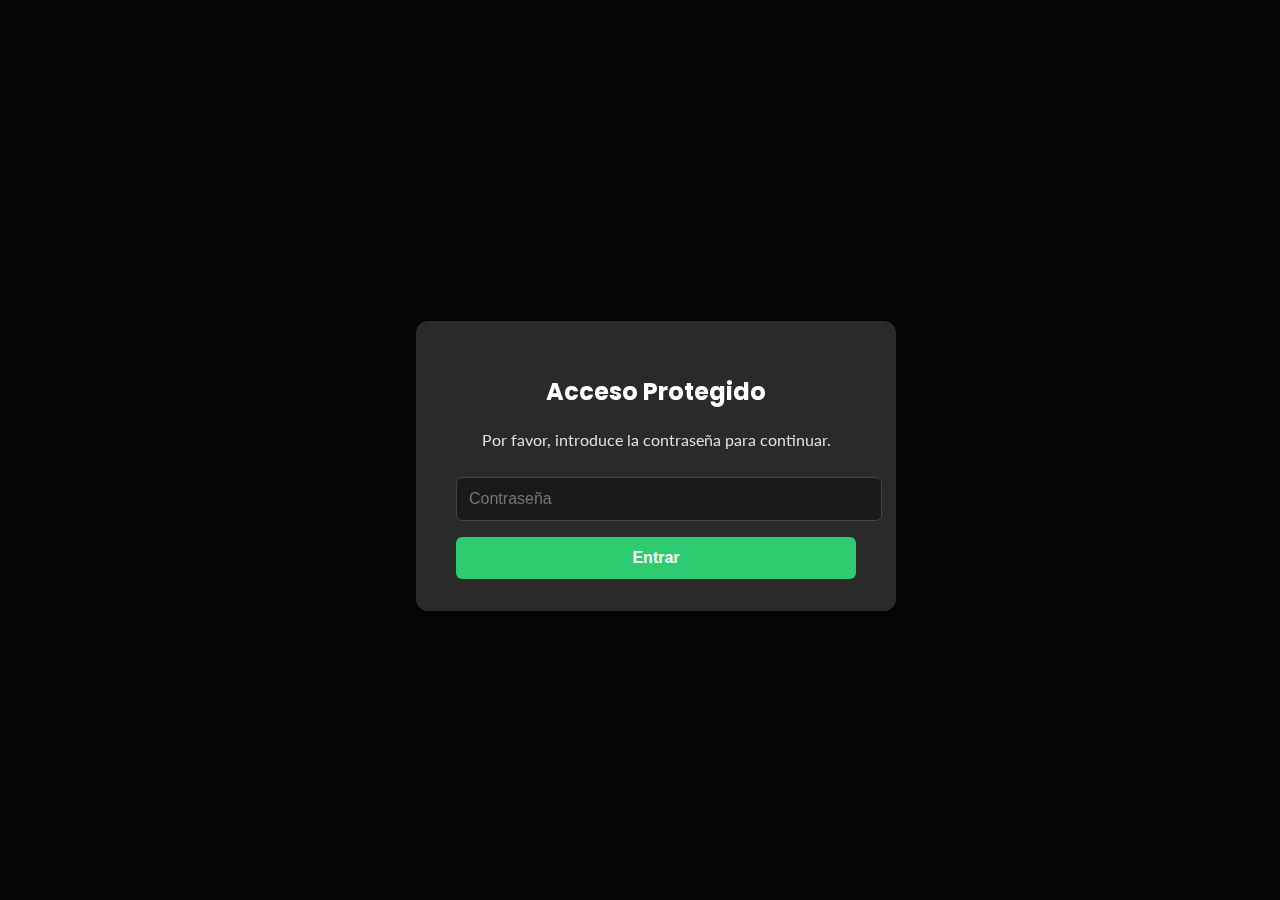
<file: index.html>
<!DOCTYPE html>
<html lang="es">
<head>
    <meta charset="UTF-8">
    <meta name="viewport" content="width=device-width, initial-scale=1.0">
    <title>AgentZen - Librería de Prompts</title>
    <link rel="preconnect" href="https://fonts.googleapis.com">
    <link rel="preconnect" href="https://fonts.gstatic.com" crossorigin>
    <link href="https://fonts.googleapis.com/css2?family=Poppins:wght@600&family=Lato:wght@400;700&display=swap" rel="stylesheet">
    <link rel="stylesheet" href="agentes.css">
    <link rel="stylesheet" href="https://cdnjs.cloudflare.com/ajax/libs/font-awesome/6.2.0/css/all.min.css">
</head>
<body>

    <div id="login-modal" class="modal-visible">
        <div class="login-content">
            <h2>Acceso Protegido</h2>
            <p>Por favor, introduce la contraseña para continuar.</p>
            <input type="password" id="password-input" placeholder="Contraseña">
            <button id="login-btn">Entrar</button>
            <p id="error-message" class="error-hidden">Contraseña incorrecta. Inténtalo de nuevo.</p>
        </div>
    </div>

    <header class="main-header" style="display: none;">
        <img src="AgentZen AI logo.png" alt="AgentZen AI Logo" class="logo-img">
        <h1 class="main-title">AgentZen IA</h1>
        <p class="subtitle">Tu asistente de marketing inmobiliario. Elige un agente, explora sus prompts y copia el que necesites con un solo clic.</p>
    </header>

    <div class="agents-container" style="display: none;">
        <div class="agent-card" data-agent="creativo">
            <h3>✨ Agente Creativo</h3>
            <p>Tu coach anti-bloqueo para generar ideas de contenido.</p>
        </div>
        <div class="agent-card" data-agent="propiedades">
            <h3>🏠 Agente de Propiedades</h3>
            <p>Crea descripciones de propiedades que venden un estilo de vida.</p>
        </div>
        <div class="agent-card" data-agent="redes">
            <h3>📱 Agente de Redes Sociales</h3>
            <p>Genera posts, ideas de carruseles y textos para anuncios.</p>
        </div>
        <div class="agent-card" data-agent="video">
            <h3>🎬 Agente de Vídeo</h3>
            <p>Crea guiones para Reels y vídeos de YouTube.</p>
        </div>
        <div class="agent-card" data-agent="email">
            <h3>📧 Agente de Email Marketing</h3>
            <p>Escribe secuencias de bienvenida, newsletters y más.</p>
        </div>
    </div>

    <div id="prompt-modal" class="modal-hidden">
        <div class="modal-content">
            <button id="modal-close-btn">&times;</button>
            <div id="prompt-details"></div>
        </div>
    </div>

    <script src="agentes.js"></script>
</body>
</html>
</file>
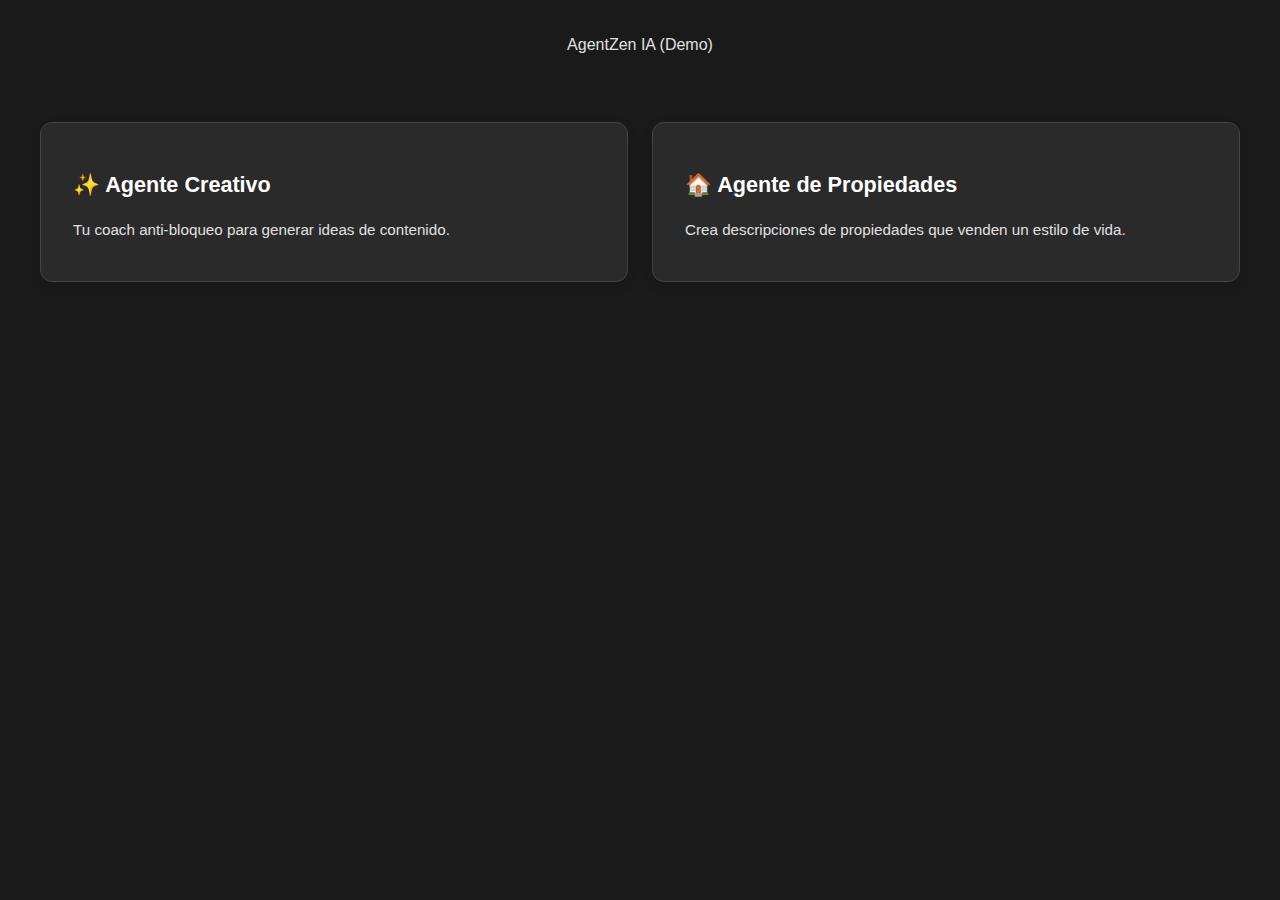
<file: demo.html>
<!DOCTYPE html>
<html lang="es">
<head>
    <meta charset="UTF-8">
    <meta name="viewport" content="width=device-width, initial-scale=1.0">
    <title>AgentZen - Demo</title>
    <link rel="stylesheet" href="agentes.css">
    <link rel="stylesheet" href="https://cdnjs.cloudflare.com/ajax/libs/font-awesome/6.2.0/css/all.min.css">
</head>
<body>

    <header class="main-header">
        <div class="logo">AgentZen IA (Demo)</div>
    </header>

    <div class="agents-container">
        <div class="agent-card" data-agent="creativo">
            <h3>✨ Agente Creativo</h3>
            <p>Tu coach anti-bloqueo para generar ideas de contenido.</p>
        </div>
        <div class="agent-card" data-agent="propiedades">
            <h3>🏠 Agente de Propiedades</h3>
            <p>Crea descripciones de propiedades que venden un estilo de vida.</p>
        </div>
    </div>

    <div id="prompt-modal" class="modal-hidden">
        <div class="modal-content">
            <button id="modal-close-btn">&times;</button>
            <div id="prompt-details"></div>
        </div>
    </div>

    <script src="demo.js"></script>
</body>
</html>
</file>
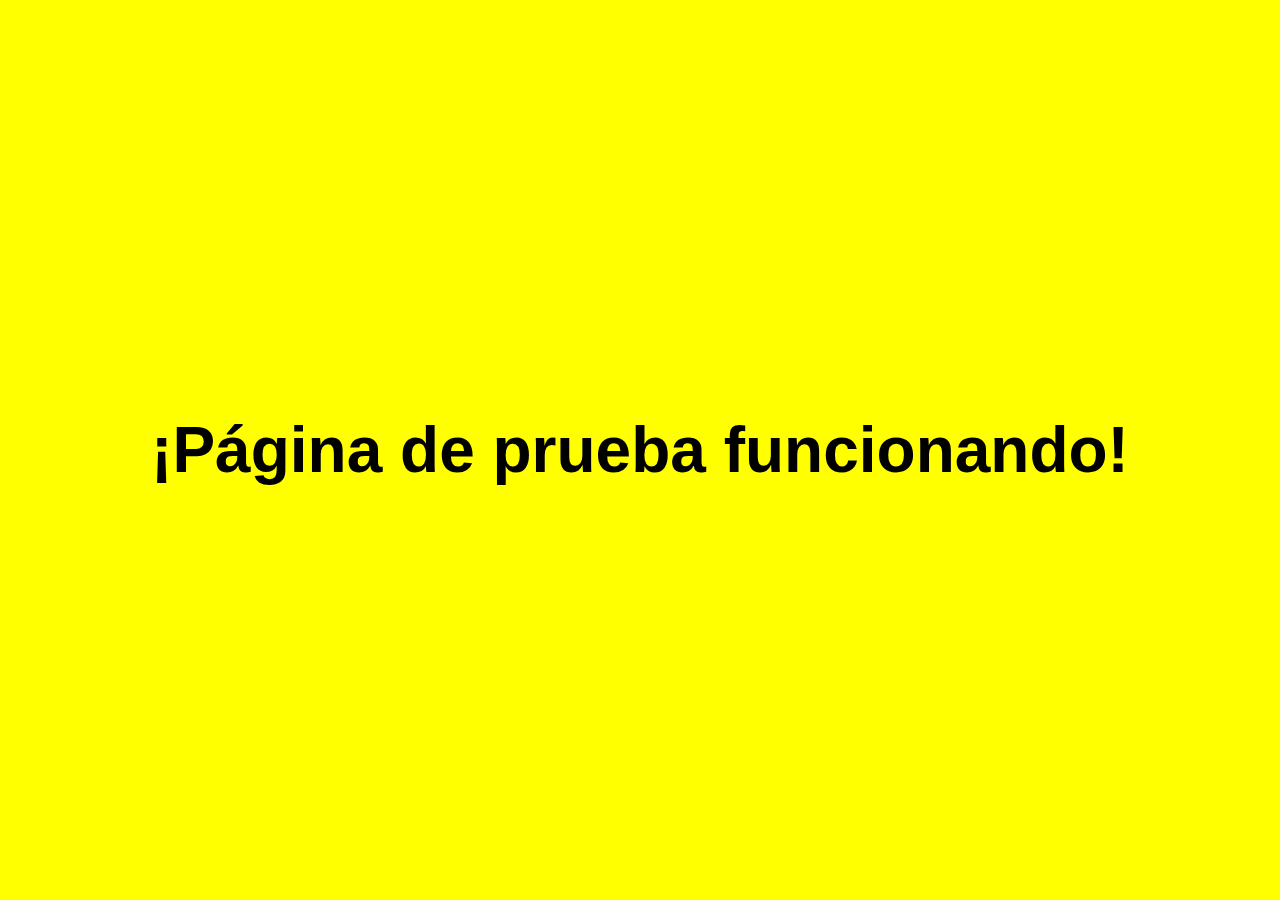
<file: test.html>
<!DOCTYPE html>
<html lang="es">
<head>
    <meta charset="UTF-8">
    <meta name="viewport" content="width=device-width, initial-scale=1.0">
    <title>Página de Prueba</title>
    <style>
        body {
            background-color: yellow;
            color: black;
            display: flex;
            justify-content: center;
            align-items: center;
            height: 100vh;
            margin: 0;
            font-family: sans-serif;
            font-size: 2rem;
        }
    </style>
</head>
<body>
    <h1>¡Página de prueba funcionando!</h1>
</body>
</html>
</file>
<file: agentes.css>
/* Estilos Generales - TEMA OSCURO */
:root {
    --background-color: #1a1a1a;
    --card-color: #2a2a2a;
    --text-color: #e0e0e0;
    --title-color: #ffffff;
    --accent-color: #2ecc71; /* Verde Esmeralda */
    --border-color: #444;
}

body {
    font-family: 'Lato', -apple-system, BlinkMacSystemFont, 'Segoe UI', Roboto, sans-serif;
    background-color: var(--background-color);
    color: var(--text-color);
    margin: 0;
    padding: 2rem;
    line-height: 1.6;
}

h1, h2, h3, h4, h5, h6 {
    font-family: 'Poppins', sans-serif;
    color: var(--title-color);
}

/* Cabecera */
.main-header {
    text-align: center;
    margin-bottom: 4rem;
}

.logo-img {
    width: 100px;
    height: auto;
    margin-bottom: 1rem;
}

.main-title {
    font-size: 2.8rem;
    font-weight: 600;
    margin: 0;
}

.subtitle {
    font-size: 1.1rem;
    color: #a0a0a0;
    max-width: 600px;
    margin: 0.5rem auto 0;
}

/* Contenedor de Agentes */
.agents-container {
    display: grid;
    grid-template-columns: repeat(auto-fit, minmax(300px, 1fr));
    gap: 1.5rem;
    max-width: 1200px;
    margin: 0 auto;
}

/* Tarjeta de Agente */
.agent-card {
    background-color: var(--card-color);
    border-radius: 12px;
    padding: 1.5rem 2rem;
    border: 1px solid var(--border-color);
    box-shadow: 0 4px 12px rgba(0, 0, 0, 0.1);
    cursor: pointer;
    transition: transform 0.3s ease, box-shadow 0.3s ease, border-color 0.3s ease;
}

.agent-card:hover {
    transform: translateY(-8px) scale(1.02);
    border-color: var(--accent-color);
    box-shadow: 0 10px 35px rgba(46, 204, 113, 0.15);
}

.agent-card h3 {
    font-size: 1.35rem;
    margin-bottom: 0.5rem;
}

.agent-card p {
    font-size: 0.95rem;
}


/* Estilos para el Modal */
.modal-hidden {
    display: none;
}

.modal-visible {
    position: fixed;
    z-index: 100;
    left: 0;
    top: 0;
    width: 100%;
    height: 100%;
    overflow: auto;
    background-color: rgba(0,0,0,0.7);
    display: flex;
    align-items: center;
    justify-content: center;
    padding: 1rem;
    backdrop-filter: blur(5px);
}

.modal-content {
    background-color: var(--card-color);
    margin: auto;
    padding: 2rem 2.5rem;
    border: 1px solid var(--border-color);
    width: 90%;
    max-width: 800px;
    border-radius: 12px;
    position: relative;
    box-shadow: 0 5px 25px rgba(0,0,0,0.4);
    max-height: 90vh;
    overflow-y: auto;
}

#modal-close-btn {
    color: #aaa;
    position: absolute;
    top: 1rem;
    right: 1.5rem;
    font-size: 28px;
    font-weight: bold;
    border: none;
    background: none;
    cursor: pointer;
    transition: color 0.2s;
}

#modal-close-btn:hover,
#modal-close-btn:focus {
    color: var(--title-color);
}

.prompt-item h3 {
    color: var(--accent-color);
    margin-bottom: 0.5rem;
}

.prompt-item pre {
    background-color: var(--background-color);
    padding: 1rem;
    border-radius: 8px;
    white-space: pre-wrap;
    word-wrap: break-word;
    font-size: 0.9rem;
    border: 1px solid var(--border-color);
}

.copy-btn {
    display: inline-block;
    background-color: var(--accent-color);
    color: var(--title-color);
    padding: 0.5rem 1rem;
    border: none;
    border-radius: 6px;
    cursor: pointer;
    margin-top: 0.5rem;
    transition: background-color 0.2s, transform 0.2s;
    font-weight: 600;
}

.copy-btn:hover {
    background-color: #27ae60; /* Un verde más oscuro al pasar el ratón */
    transform: scale(1.05);
}

/* Estilos para el Modal de Login */
#login-modal {
    position: fixed;
    z-index: 200;
    left: 0;
    top: 0;
    width: 100%;
    height: 100%;
    background-color: rgba(0,0,0,0.8);
    display: flex;
    align-items: center;
    justify-content: center;
    backdrop-filter: blur(5px);
}

.login-content {
    background-color: var(--card-color);
    padding: 2rem 2.5rem;
    border-radius: 12px;
    text-align: center;
    width: 90%;
    max-width: 400px;
    box-shadow: 0 5px 25px rgba(0,0,0,0.5);
}

.login-content h2 {
    margin-bottom: 0.5rem;
}

.login-content p {
    color: var(--text-color);
    margin-bottom: 1.5rem;
}

#password-input {
    width: 100%;
    padding: 0.75rem;
    border: 1px solid var(--border-color);
    border-radius: 6px;
    background-color: var(--background-color);
    color: var(--text-color);
    font-size: 1rem;
    margin-bottom: 1rem;
}

#login-btn {
    width: 100%;
    padding: 0.75rem;
    border: none;
    border-radius: 6px;
    background-color: var(--accent-color);
    color: var(--title-color);
    font-size: 1rem;
    font-weight: 600;
    cursor: pointer;
    transition: background-color 0.2s, transform 0.2s;
}

#login-btn:hover {
    background-color: #27ae60;
    transform: scale(1.03);
}

.error-hidden {
    display: none;
    color: #ff4d4d;
    margin-top: 1rem;
}

.error-visible {
    display: block;
    color: #ff4d4d;
    margin-top: 1rem;
}
</file>
